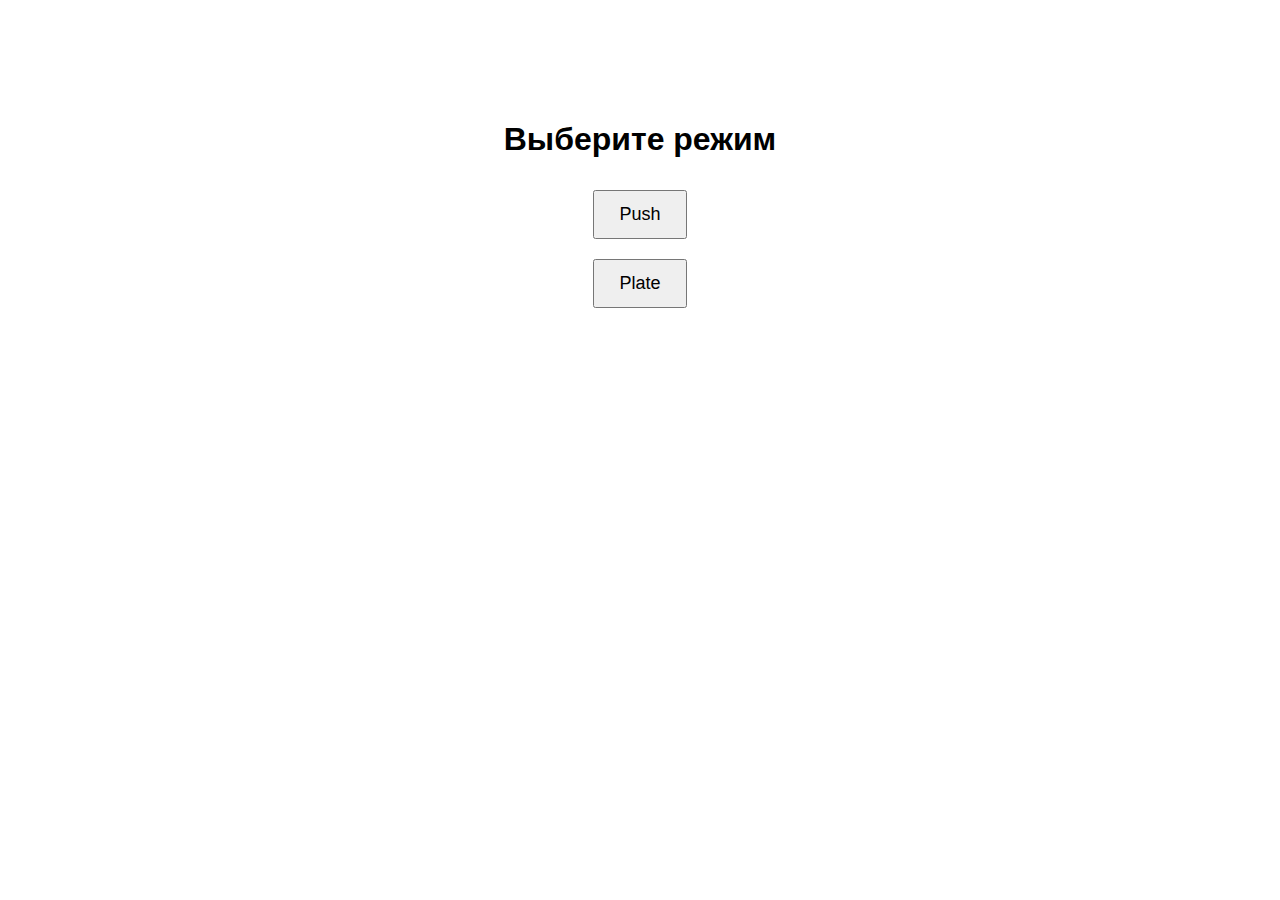
<file: web/main.html>
<!DOCTYPE html>
<html lang="ru">
<head>
    <meta charset="UTF-8">
    <title>Главная</title>
    <style>
        body {
            font-family: sans-serif;
            display: flex;
            flex-direction: column;
            align-items: center;
            margin-top: 100px;
        }

        button {
            font-size: 18px;
            padding: 12px 24px;
            margin: 10px;
            cursor: pointer;
        }
    </style>
</head>
<body>
<h1>Выберите режим</h1>
<button onclick="location.href='/push'">Push</button>
<button onclick="location.href='/plate'">Plate</button>
</body>
</html>
</file>
